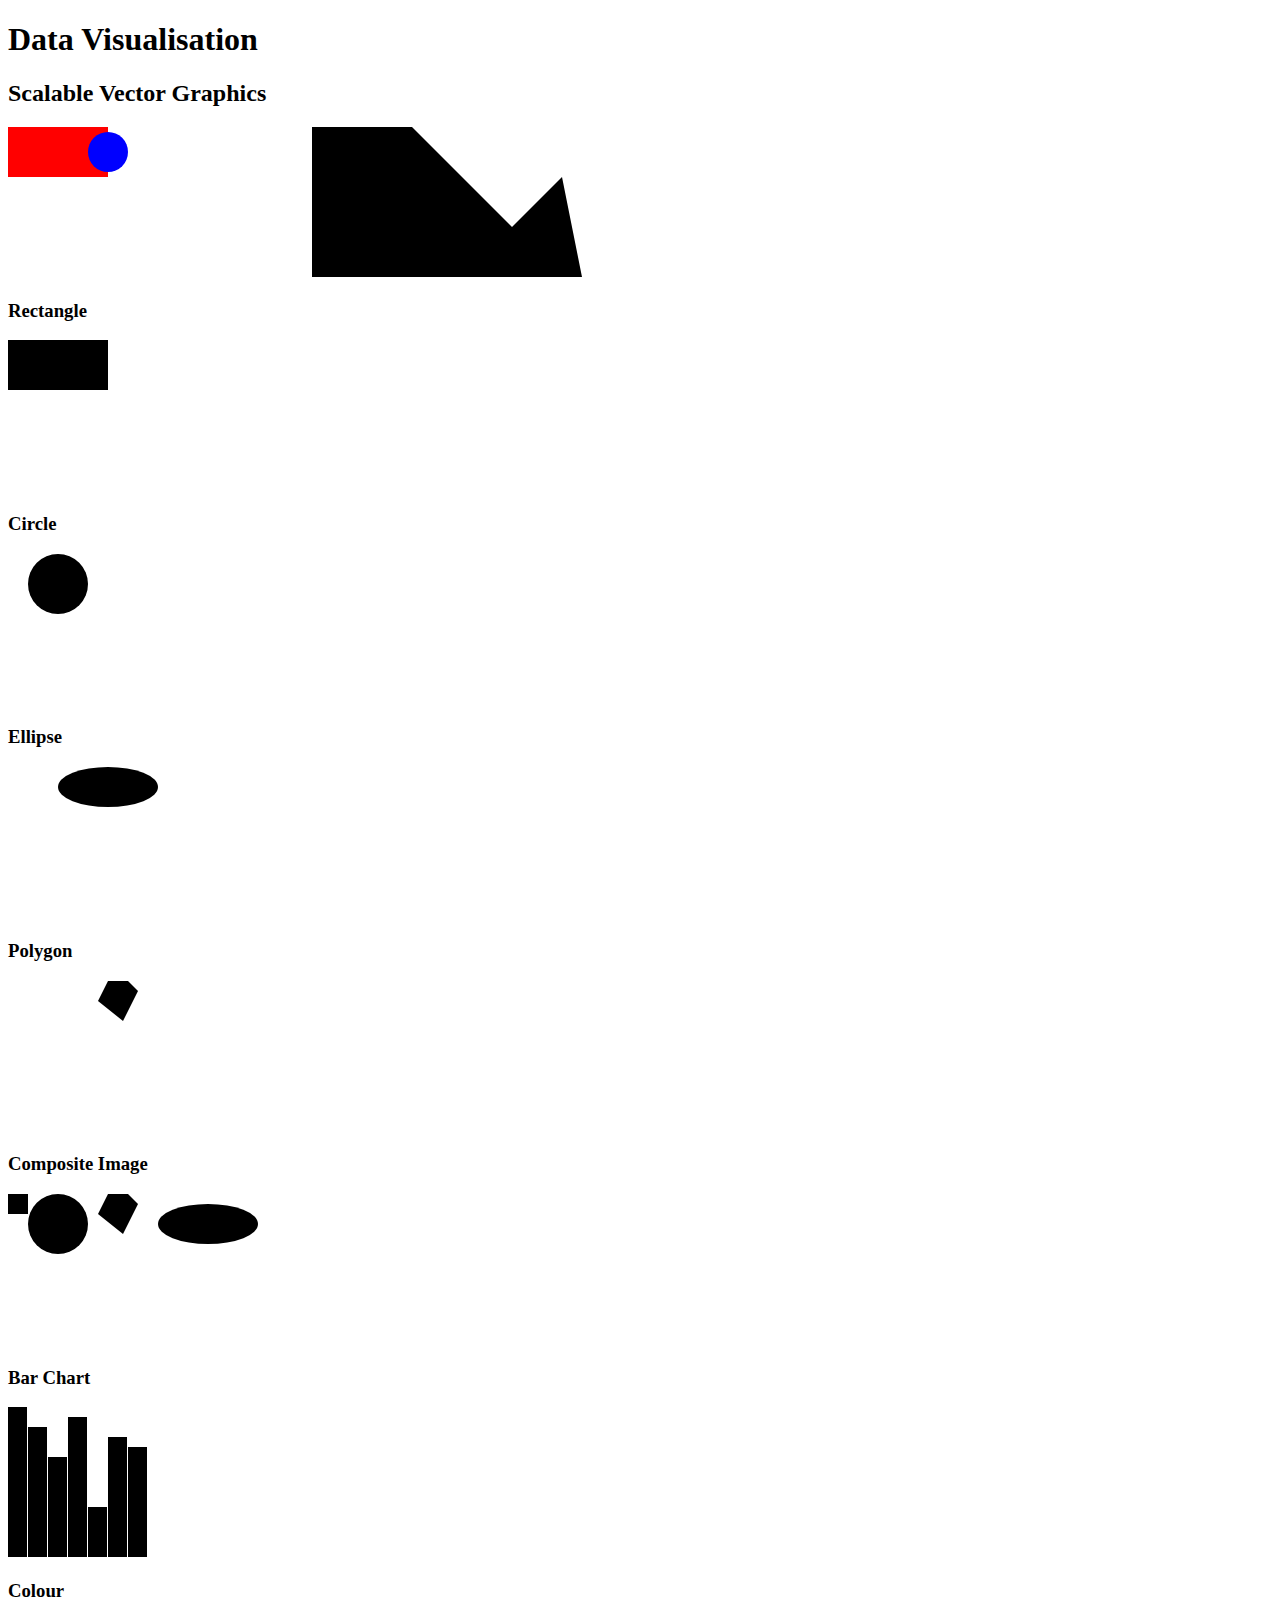
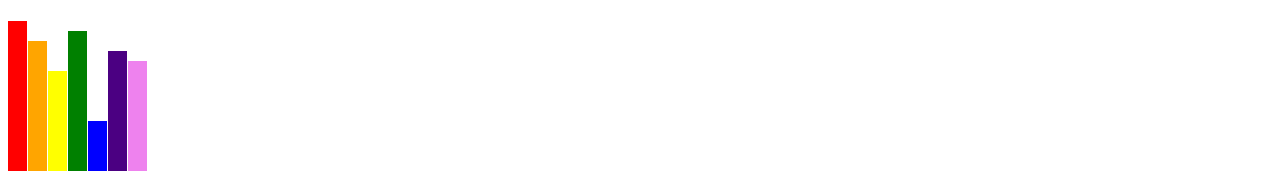
<file: svg.html>
<!DOCTYPE html>
<html lang="en">
<head>
    <meta charset="UTF-8">
    <meta name="viewport" content="width=device-width, initial-scale=1.0">
    <meta http-equiv="X-UA-Compatible" content="ie=edge">
    <title>Scalable Vector Graphics</title>
</head>
<body>
    <h1>Data Visualisation</h1>

    <h2>Scalable Vector Graphics</h2>

    <svg>
        <rect x="0" y="0" width="100" height="50" fill="red"/>
        <circle cx="100" cy="25" r="20" fill="blue"/>
    </svg>

    <svg>
        <polygon points="0,0 100,0 200,100 250,50 300,300 0,300" />
    </svg>

    <h3>Rectangle</h3>
    <svg>
        <rect x="0" y="0" width="100" height="50"/>
    </svg>

    <h3>Circle</h3>
    <svg>
        <circle cx="50" cy="30" r="30"/>
    </svg>

    <h3>Ellipse</h3>
    <svg>
        <ellipse cx="100" cy="20" rx="50" ry="20"/>
    </svg>

    <h3>Polygon</h3>
    <svg>
        <polygon points="100,0 120,0 130,10 115,40 90,20"/>
    </svg>

    <h3>Composite Image</h3>
    <svg>
        <rect x="0" y="0" width="20" height="20"/>
        <circle cx="50" cy="30" r="30"/>
        <ellipse cx="200" cy="30" rx="50" ry="20"/>

        <polygon points="100,0 120,0 130,10 115,40 90,20"/>
    </svg>

    <h3>Bar Chart</h3>
    <svg>
        <rect x="0" y="0" width="19" height="150"/>
        <rect x="20" y="20" width="19" height="130"/>
        <rect x="40" y="50" width="19" height="100"/>
        <rect x="60" y="10" width="19" height="140"/>
        <rect x="80" y="100" width="19" height="50"/>
        <rect x="100" y="30" width="19" height="120"/>
        <rect x="120" y="40" width="19" height="110"/>
    </svg>

    <h3>Colour</h3>
    <svg>
        <rect x="0" y="0" width="19" height="150" fill="red"/>
        <rect x="20" y="20" width="19" height="130" fill="orange"/>
        <rect x="40" y="50" width="19" height="100" fill="yellow"/>
        <rect x="60" y="10" width="19" height="140" fill="green"/>
        <rect x="80" y="100" width="19" height="50" fill="blue"/>
        <rect x="100" y="30" width="19" height="120" fill="indigo"/>
        <rect x="120" y="40" width="19" height="110" fill="violet"/>
    </svg>
</body>
</html>
</file>
